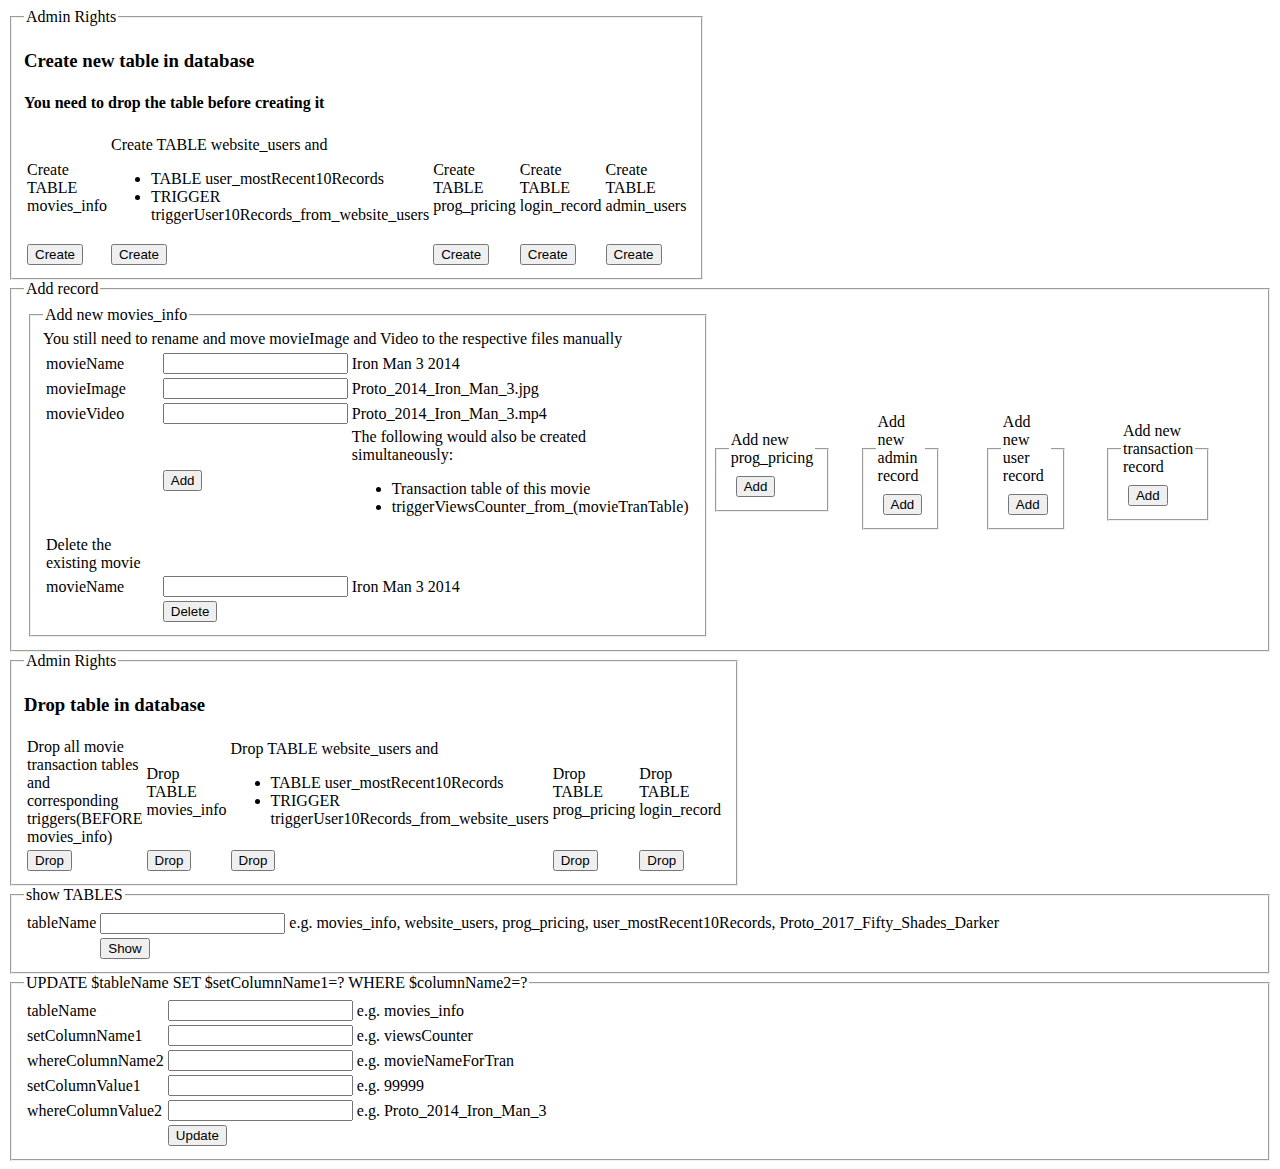
<file: src/main/resources/templates/admin.html>
<!DOCTYPE HTML>
<html>
<head>
<title>Ultnema | Admin Rights</title>
</head>
<body id="body-color">

<form method="POST" th:action="@{/admin}">

<div id="Admin-rights">
<fieldset style="width:30%"><legend>Admin Rights</legend>
<table border="0">
<h3>Create new table in database</h3>
<h4>You need to drop the table before creating it</h4>
<tr>
<td>Create TABLE movies_info</td>

<!--
<td>Create TABLE transaction_record (triggerViewsCounter as well)</td>
-->

<td>Create TABLE website_users and
<ul>
<li>TABLE user_mostRecent10Records</li>
<li>TRIGGER triggerUser10Records_from_website_users</li>
</ul>
</td>

<td>Create TABLE prog_pricing</td>
<td>Create TABLE login_record</td>
<td>Create TABLE admin_users</td>
</tr>

<tr>
<td><input id="button" type="submit" name="createMovies_info" value="Create"></td>
<!--
<td><input id="button" type="submit" name="createTransaction_record" value="Create"></td>
-->
<td><input id="button" type="submit" name="createWebsite_users" value="Create"></td>
<td><input id="button" type="submit" name="createProg_pricing" value="Create"></td>
<td><input id="button" type="submit" name="createLogin_record" value="Create"></td>
<td><input id="button" type="submit" name="createAdmin_users" value="Create"></td>
</tr>

</table>
</fieldset>
</div>


<div id="Admin-rights">
<fieldset style="width:auto"><legend>Add record</legend>
<table border="0">

<td>
<fieldset style="width:auto"><legend>Add new movies_info</legend>
<table border="0">
<tr>You still need to rename and move movieImage and Video to the respective files manually</tr>
<tr><td>movieName</td><td> <input type="text" name="movieName"></td><td>Iron Man 3 2014</td></tr>
<tr><td>movieImage</td><td> <input type="text" name="movieImage"></td><td>Proto_2014_Iron_Man_3.jpg</td></tr>
<tr><td>movieVideo</td><td> <input type="text" name="movieVideo"></td><td>Proto_2014_Iron_Man_3.mp4</td></tr>
<tr><td></td><td><input id="button" type="submit" name="addNewMovie" value="Add"></td>
<td>
The following would also be created simultaneously:
<ul>
<li>Transaction table of this movie</li>
<li>triggerViewsCounter_from_(movieTranTable)</li>
</ul>
</td>
</tr>

<tr><td>Delete the existing movie</td></tr>
<tr><td>movieName</td><td> <input type="text" name="movieName2del"></td><td>Iron Man 3 2014</td></tr>
<tr><td></td><td><input id="button" type="submit" name="movieInfo2del" value="Delete"></td></tr>
</table>
</fieldset>
</td>

<td>
<fieldset style="width:30%"><legend>Add new prog_pricing</legend>
<table border="0">
<tr><td></td><td><input id="button" type="submit" name="addProgPricing" value="Add"></td></tr>
</table>
</fieldset>
</td>

<td>
<fieldset style="width:30%"><legend>Add new admin record</legend>
<table border="0">
<tr><td></td><td><input id="button" type="submit" name="addNewAdmin" value="Add"></td></tr>
</table>
</fieldset>
</td>

<td>
<fieldset style="width:30%"><legend>Add new user record</legend>
<table border="0">
<tr><td></td><td><input id="button" type="submit" name="addNewUsers" value="Add"></td></tr>
</table>
</fieldset>
</td>

<td>
<fieldset style="width:30%"><legend>Add new transaction record</legend>
<table border="0">
<tr><td></td><td><input id="button" type="submit" name="addNewTransactionRecord" value="Add"></td></tr>
</table>
</fieldset>
</td>

</table>
</fieldset>
</div>


<div id="Admin-rights">
<fieldset style="width:30%"><legend>Admin Rights</legend>
<table border="0">
<h3>Drop table in database</h3>
<tr>
<td>Drop all movie transaction tables and corresponding triggers(BEFORE movies_info)</td>
<td>Drop TABLE movies_info</td>
<!--
<td>Drop TABLE transaction_record (triggerViewsCounter as well)</td>
-->
<td>Drop TABLE website_users and
<ul>
<li>TABLE user_mostRecent10Records</li>
<li>TRIGGER triggerUser10Records_from_website_users</li>
</ul>
</td>

<td>Drop TABLE prog_pricing</td>
<td>Drop TABLE login_record</td>
</tr>

<tr>
<td><input id="button" type="submit" name="dropMovieTranTables" value="Drop"></td>
<td><input id="button" type="submit" name="dropMovies_info" value="Drop"></td>
<!--
<td><input id="button" type="submit" name="dropTransaction_record" value="Drop"></td>
-->
<td><input id="button" type="submit" name="dropWebsite_users" value="Drop"></td>
<td><input id="button" type="submit" name="dropProg_pricing" value="Drop"></td>
<td><input id="button" type="submit" name="dropLogin_record" value="Drop"></td>
</tr>

</table>
</fieldset>
</div>




<div id="Admin-rights">
<fieldset style="width:auto"><legend>show TABLES</legend>
<table border="0">

<tr><td>tableName</td><td> <input type="text" name="tableName"></td><td>e.g. movies_info, website_users, prog_pricing, user_mostRecent10Records, Proto_2017_Fifty_Shades_Darker</td></tr>
<tr><td></td><td><input id="button" type="submit" name="showTables" value="Show"></td>

</tr>

</table>
</fieldset>
</div>



<div id="Admin-rights">
<fieldset style="width:auto"><legend>UPDATE $tableName SET $setColumnName1=? WHERE $columnName2=?</legend>
<table border="0">

<tr><td>tableName</td><td> <input type="text" name="update_tableName"></td><td>e.g. movies_info</td></tr>
<tr><td>setColumnName1</td><td> <input type="text" name="update_setColumnName1"><td>e.g. viewsCounter</td></tr>
<tr><td>whereColumnName2</td><td> <input type="text" name="update_ColumnName2"><td>e.g. movieNameForTran</td></tr>
<tr><td>setColumnValue1</td><td> <input type="text" name="update_setColumnValue1"><td>e.g. 99999</td></tr>
<tr><td>whereColumnValue2</td><td> <input type="text" name="update_ColumnValue2"><td>e.g. Proto_2014_Iron_Man_3</td></tr>
<tr><td></td><td><input id="button" type="submit" name="updateSth" value="Update"></td>

</tr>

</table>
</fieldset>
</div>




</body>
</html>
</file>
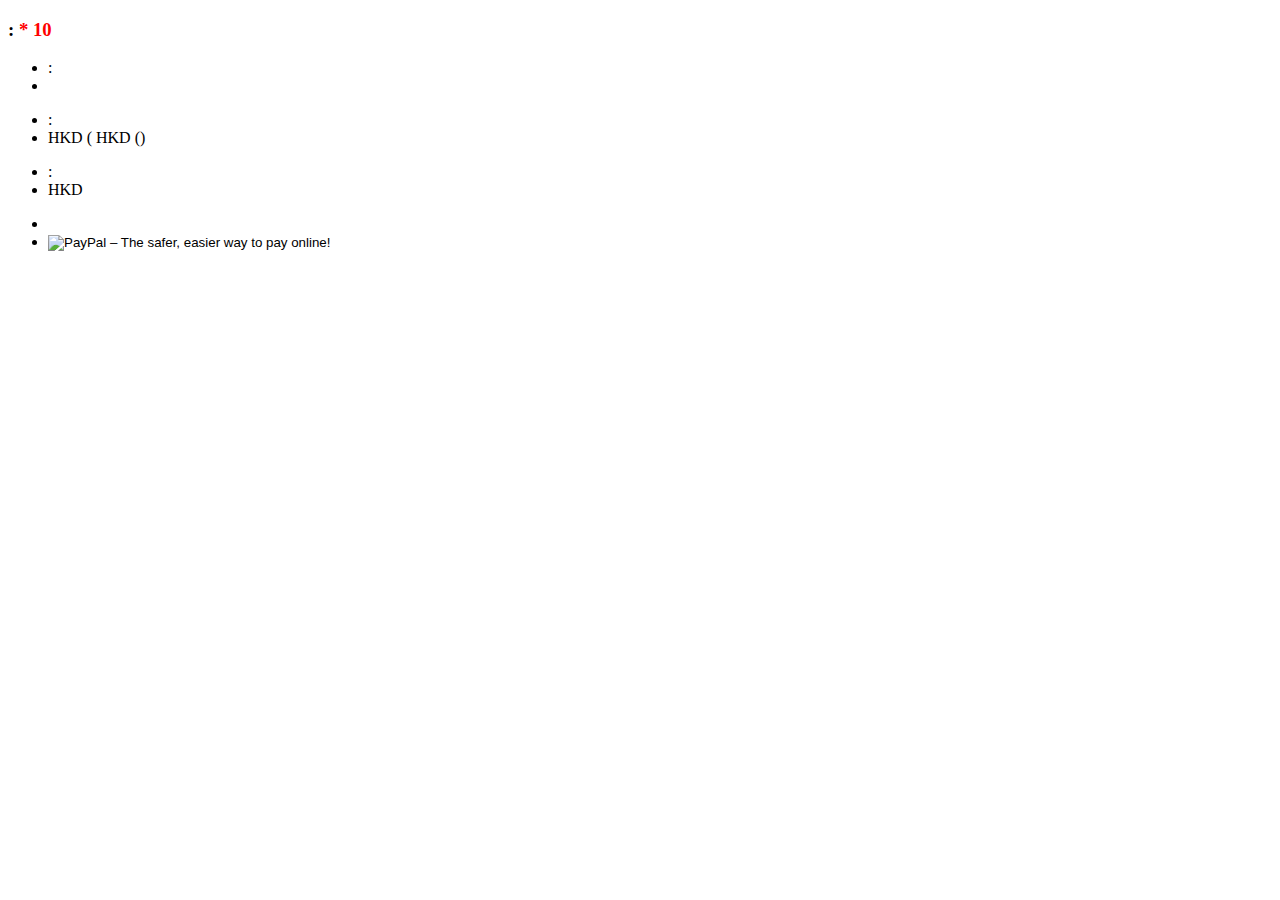
<file: src/main/resources/templates/protoPayment.html>
<!DOCTYPE HTML>
<html>
<div th:replace="head_style :: headFragm">
	<title id="headSupplement">Ultnema | Payment</title>
</div>

<body>
	<div th:replace="protoNav :: protoNavFragm"></div>
	<div id='protoWrapper'>
		<div id='newRelease'>
			<form th:action="@{${paypalFormURL}}" method='post' target='_top'>
				<input type='hidden' name='cmd' value='_s-xclick'>
				<article>
					<h3>
						<span th:text="${contentYourChoice}" />: <font color='red'>*<span th:text="${contentProtoPaymentCautionMsg}" /> 10</font>
					</h3>
					<ul>
						<li><span th:text="${contentProtoPaymentMovie}" />: </li>
						<li><span th:text="${movieName}" /></li>
					</ul>
					<ul>
						<li><span th:text="${contentProtoPaymentCurrentPrice}" />: </li>
						<li>HKD <span th:text="${priceHKD}" /> (<span th:text="${contentProtoPaymentPaypalServiceFee}" /> HKD (<span th:text="${paypalServiceFee}" />)</li>
					</ul>
					<ul>
						<li><span th:text="${contentProtoPaymentFinalPrice}" />: </li>
						<li>HKD <span th:text="${finalPrice}" /></li>
					</ul>
					<ul>
						<li></li>
						<li>
							<input type="hidden" name="hosted_button_id" th:value="${paypal_hosted_button_value}">
							<input type='image' th:src="@{${paypalImgSrc}}" border='0' name='submit' alt='PayPal – The safer, easier way to pay online!'>
						</li>
					</ul>
				</article>
			</form>
		</div>
		<div th:replace="footer :: footerFragm"></div>
	</div>
</body>
</html>
</file>
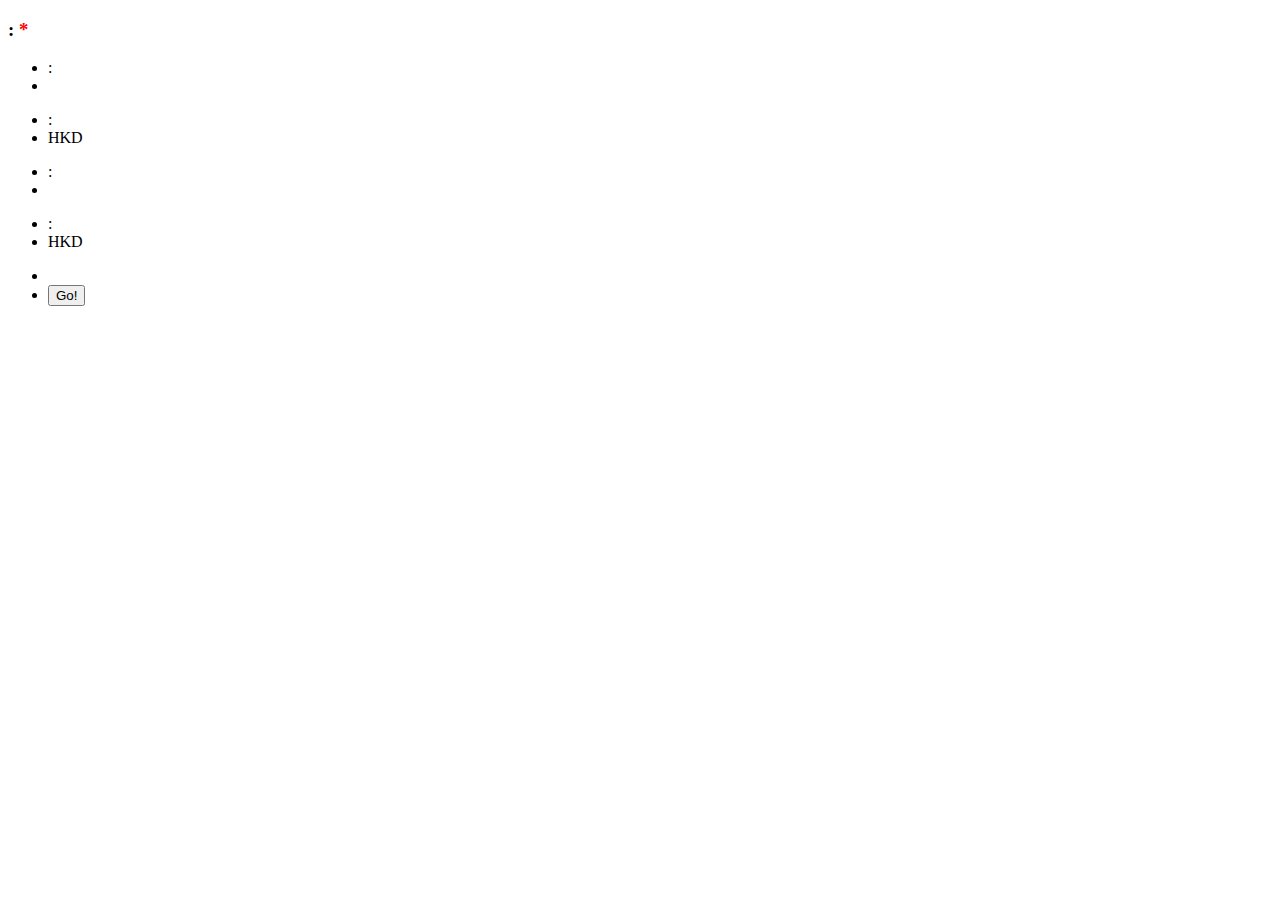
<file: src/main/resources/templates/protoPaymentDone.html>
<!DOCTYPE HTML>
<html>
<div th:replace="head_style :: headFragm">
	<title id="headSupplement">Ultnema | Payment Done</title>
</div>

<body>
	<div th:replace="protoNav :: protoNavFragm"></div>
	<div id='protoWrapper'>
		<div id='newRelease'>
			<form th:action="@{login}" method="post">
				<article><h3><span th:text="${contentProtoPaymentDonePaymentDetail}" />: <font color='red'>*<span th:text="${contentProtoPlayingCautionMsg}" /></font></h3>
					<ul>
						<li><span th:text="${contentProtoPaymentDonePayerName}" />: </li>
						<li><span th:text="${firstname} + ' ' + ${lastname}" /> </li>
					</ul>
					<ul>
						<li><span th:text="${contentProtoPaymentDonePaid}" />: </li>
						<li>HKD <span th:text="${amount}" /></li>
					</ul>
					<ul>
						<li><span th:text="${contentProtoPaymentMovie}" />: </li>
						<li><span th:text="${yourMovie}" /></li>
					</ul>
					<ul>
						<li><span th:text="${contentProtoPaymentCurrentPrice}" />: </li>
						<li>HKD <span th:text="${yourPriceHKD}" /></li>
					</ul>
					<ul>
						<li><font color='#E74E1B'><span th:text="${contentProtoPaymentDoneMsg}" /></font></li>
						<li>
							<input type="submit" name="submitPayment" value="Go!" class="btn">
							<input type="hidden" name="playing" value="dummy">
							<input type="hidden" name="languageOnCurrentPage" th:value="${languageOnCurrentPage}">
							<input type="hidden" name="movieID" th:value="${movieID}">
						</li>
					</ul>
				</article>
			</form>
		</div>

		<div th:replace="footer :: footerFragm"></div>
	</div>
</body>
</html>
</file>
